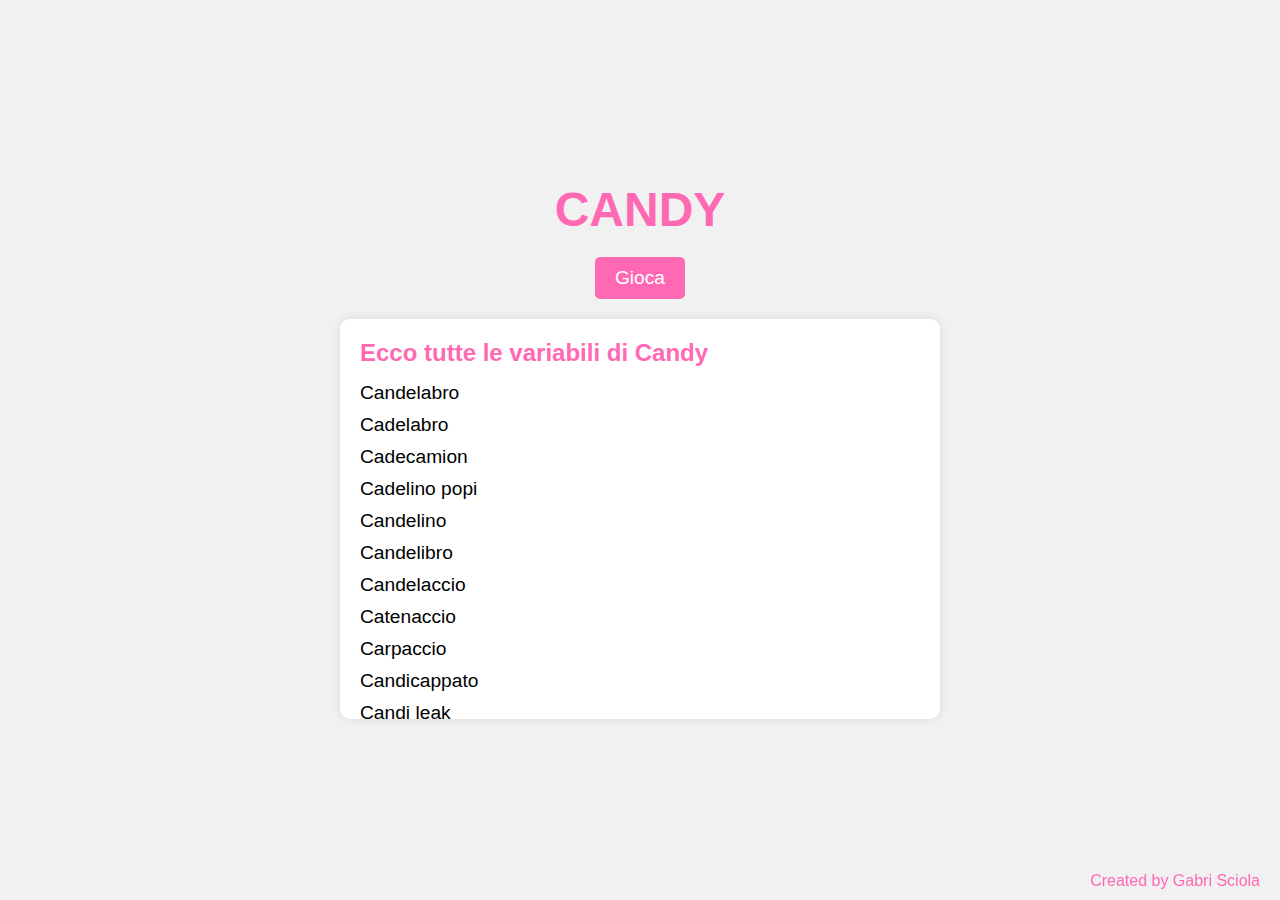
<file: index.html>
<!DOCTYPE html>
<html lang="it">
<head>
    <meta charset="UTF-8">
    <meta name="viewport" content="width=device-width, initial-scale=1.0">
    <title>CANDY</title>
    <link rel="stylesheet" href="style.css">
</head>
<body>
    <div class="title">
        <h1>CANDY</h1>
        <a href="gioca.html" class="play-button">Gioca</a> <!-- Tasto Gioca -->
    </div>

    <div class="scroll-box">
        <h2>Ecco tutte le variabili di Candy</h2>
        <ul>
            <li>Candelabro</li>
            <li>Cadelabro</li>
            <li>Cadecamion</li>
            <li>Cadelino popi</li>
            <li>Candelino</li>
            <li>Candelibro</li>
            <li>Candelaccio</li>
            <li>Catenaccio</li>
            <li>Carpaccio</li>
            <li>Candicappato</li>
            <li>Candi leak</li>
            <li>Candi craft</li>
            <li>Candyball</li>
            <li>Cade L’ano</li>
            <li>Candy</li>
            <li>Candy Shop</li>
            <li>Candy Pop</li>
            <li>Candy Cross</li>
            <li>Candy Crash</li>
            <li>Candit</li>
            <li>Brendit</li>
            <li>Candido</li>
            <li>Kennedy</li>
            <li>Kanid</li>
            <li>Campanaccio</li>
            <li>Pandi</li>
            <li>Candi</li>
            <li>Stef2317</li>
            <li>Cade Papios</li>
            <li>Skandy</li>
            <li>Sbandit</li>
            <li>Krabby</li>
            <li>Derryl</li>
            <li>Candyck Lamar</li>
            <li>Candick</li>
            <li>Cadelanchick</li>
            <li>Genghis candi</li>
            <li>Canda</li>
            <li>Kindle</li>
            <li>Kinder</li>
            <li>Candi ti castro</li>
            <li>Candylabour</li>
            <li>Candy pops</li>
            <li>Candy block</li>
            <li>Candy lock</li>
            <li>Candy spot</li>
            <li>Candy flop</li>
            <li>Candy cock</li>
            <li>Candy show</li>
            <li>Candy glock</li>
            <li>Candidato</li>
            <li>Candy Shot</li>
            <li>Candy Bot</li>
            <li>Candy Sport</li>
            <li>Candy Blob</li>
            <li>Candy Job</li>
            <li>Candy BlowJob</li>
            <li>Candy SpongeBoB</li>
            <li>Candy Bob</li>
            <li>Candy Blub</li>
            <li>Candy Plug</li>
            <li>Candy Slut</li>
            <li>Candy Jr.</li>
            <li>Candy Super</li>
            <li>Candy juice</li>
            <li>Che’n dito</li>
            <li>Candito</li>
            <li>Candida</li>
            <li>Candy Black</li>
            <li>Candy bet</li>
            <li>Candy is Back’</li>
            <li>Kenny</li>
            <li>Candy West</li>
            <li>Kermit</li>
            <li>Kenzy</li>
            <li>Kandys</li>
            <li>Splendy</li>
            <li>Shendy</li>
            <li>Sandy</li>
            <li>Squiddi</li>
            <li>Squindi?</li>
            <li>Keddy</li>
            <li>Daddy candy</li>
            <li>P Candy</li>
            <li>Hippy Candy</li>
            <li>IVP CANDY</li>
            <li>MVP Candy</li>
            <li>Candy spliff</li>
            <li>Candy beef</li>
            <li>Candy Smig</li>
            <li>Candy is big</li>
            <li>Candy gay</li>
            <li>Candy Hole</li>
            <li>Candy baby oil</li>
            <li>Candy finger</li>
            <li>Candy fingered</li>
            <li>Candy double fingered</li>
            <li>Double candy burger</li>
            <li>Candy handed</li>
            <li>Candy not headed</li>
            <li>Candy leak</li>
            <li>Candy book</li>
            <li>Chuchy chan</li>
            <li>Truce Candy</li>
            <li>Candy clan</li>
            <li>Candy club</li>
        </ul>
    </div>

    <div class="footer">
        <p>Created by Gabri Sciola</p>
    </div>
</body>
</html>
</file>
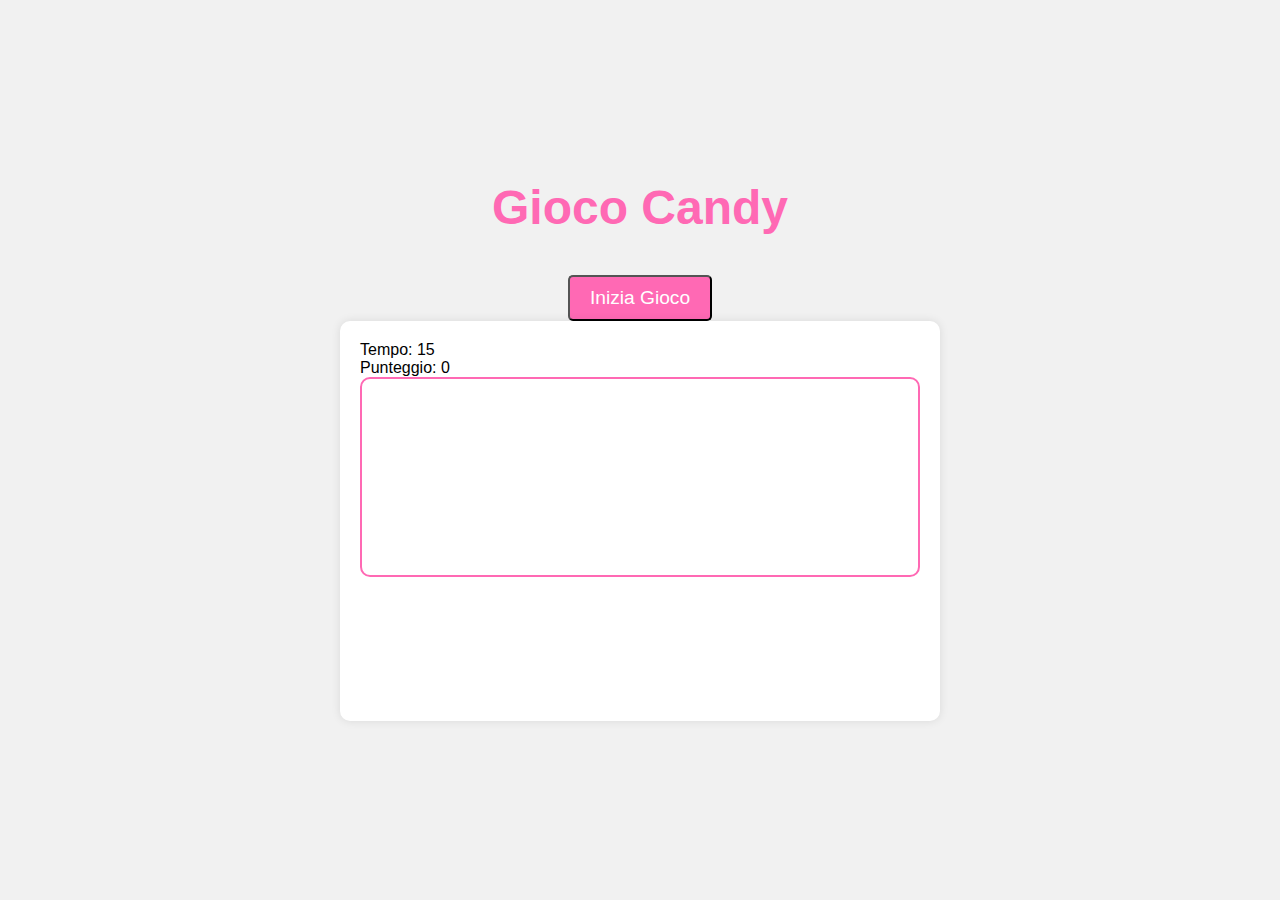
<file: gioca.html>
<!DOCTYPE html>
<html lang="it">
<head>
    <meta charset="UTF-8">
    <meta name="viewport" content="width=device-width, initial-scale=1.0">
    <title>Gioco Candy</title>
    <link rel="stylesheet" href="gioca.css">
</head>
<body>
    <div class="title">
        <h1>Gioco Candy</h1>
    </div>

    <button id="start-game-btn" class="play-button">Inizia Gioco</button>

    <div class="scroll-box">
        <p id="timer">Tempo: <span id="time-left">15</span></p>
        <p id="score">Punteggio: 0</p>
        <div id="candy-box" class="candy-box">
            <!-- Le caramelle appariranno qui -->
        </div>
    </div>

    <div id="score-board" class="score-board">
        <span id="close-btn" class="close-btn">&times;</span>
        <p id="final-score">Punteggio finale: 0</p>
        <button id="replay-btn" class="play-button">Rigioca</button>
        <button id="start-new-game" class="play-button">Inizia Nuovo Gioco</button>
    </div>

    <script src="gioca.js"></script>
</body>
</html>
</file>
<file: style.css>
* {
    margin: 0;
    padding: 0;
    box-sizing: border-box;
}

body {
    font-family: 'Arial', sans-serif;
    background-color: #f1f1f1;
    display: flex;
    flex-direction: column;
    align-items: center;
    justify-content: center;
    min-height: 100vh;
    animation: fadeIn 2s ease-in-out;
}

@keyframes fadeIn {
    0% {
        opacity: 0;
    }
    100% {
        opacity: 1;
    }
}

.title {
    text-align: center;
    margin-bottom: 20px;
    animation: slideInFromTop 1s ease-in-out;
}

@keyframes slideInFromTop {
    0% {
        transform: translateY(-100%);
    }
    100% {
        transform: translateY(0);
    }
}

h1 {
    font-size: 3rem;
    color: #FF69B4; /* Candy Pink */
    font-family: 'Arial', sans-serif;
}

.play-button {
    display: inline-block;
    padding: 10px 20px;
    margin-top: 20px;
    font-size: 1.2rem;
    color: white;
    background-color: #FF69B4;
    text-decoration: none;
    border-radius: 5px;
    transition: background-color 0.3s ease;
}

.play-button:hover {
    background-color: #ff4c99;
}

.scroll-box {
    width: 90%;
    max-width: 600px;
    height: 400px;
    overflow-y: scroll;
    background-color: white;
    padding: 20px;
    border-radius: 10px;
    box-shadow: 0 0 10px rgba(0, 0, 0, 0.1);
    animation: slideInFromLeft 1s ease-in-out;
}

@keyframes slideInFromLeft {
    0% {
        transform: translateX(-100%);
    }
    100% {
        transform: translateX(0);
    }
}

h2 {
    font-size: 1.5rem;
    color: #FF69B4;
    margin-bottom: 10px;
}

ul {
    list-style-type: none;
}

ul li {
    padding: 5px 0;
    font-size: 1.2rem;
}

.footer {
    position: fixed;
    bottom: 10px;
    right: 20px;
    font-size: 1rem;
    color: #FF69B4;
    animation: fadeIn 2s ease-in-out;
}

@media (max-width: 768px) {
    .scroll-box {
        height: 300px;
        max-width: 95%;
    }

    h1 {
        font-size: 2.5rem;
    }

    h2 {
        font-size: 1.2rem;
    }

    ul li {
        font-size: 1rem;
    }
}
</file>
<file: gioca.css>
* {
    margin: 0;
    padding: 0;
    box-sizing: border-box;
}

body {
    font-family: 'Arial', sans-serif;
    background-color: #f1f1f1;
    display: flex;
    flex-direction: column;
    align-items: center;
    justify-content: center;
    min-height: 100vh;
    animation: fadeIn 2s ease-in-out;
}

@keyframes fadeIn {
    0% {
        opacity: 0;
    }
    100% {
        opacity: 1;
    }
}

.title {
    text-align: center;
    margin-bottom: 20px;
    animation: slideInFromTop 1s ease-in-out;
}

@keyframes slideInFromTop {
    0% {
        transform: translateY(-100%);
    }
    100% {
        transform: translateY(0);
    }
}

h1 {
    font-size: 3rem;
    color: #FF69B4; /* Candy Pink */
    font-family: 'Arial', sans-serif;
}

.play-button {
    display: inline-block;
    padding: 10px 20px;
    margin-top: 20px;
    font-size: 1.2rem;
    color: white;
    background-color: #FF69B4;
    text-decoration: none;
    border-radius: 5px;
    transition: background-color 0.3s ease;
}

.play-button:hover {
    background-color: #ff4c99;
}

.scroll-box {
    width: 90%;
    max-width: 600px;
    height: 400px;
    overflow-y: scroll;
    background-color: white;
    padding: 20px;
    border-radius: 10px;
    box-shadow: 0 0 10px rgba(0, 0, 0, 0.1);
    animation: slideInFromLeft 1s ease-in-out;
}

@keyframes slideInFromLeft {
    0% {
        transform: translateX(-100%);
    }
    100% {
        transform: translateX(0);
    }
}

h2 {
    font-size: 1.5rem;
    color: #FF69B4;
    margin-bottom: 10px;
}

ul {
    list-style-type: none;
}

ul li {
    padding: 5px 0;
    font-size: 1.2rem;
}

.score-board {
    position: fixed;
    top: 50%;
    left: 50%;
    transform: translate(-50%, -50%);
    background-color: white;
    padding: 20px;
    border-radius: 10px;
    box-shadow: 0 0 10px rgba(0, 0, 0, 0.1);
    display: none;
    z-index: 999;
    text-align: center;
    width: 300px;
}

#final-score {
    font-size: 1.5rem;
    color: #FF69B4;
    margin-bottom: 20px;
}

#close-btn {
    position: absolute;
    top: 10px;
    right: 10px;
    font-size: 30px;
    color: #FF69B4;
    cursor: pointer;
}

#close-btn:hover {
    color: #333;
}

@media (max-width: 768px) {
    .scroll-box {
        height: 300px;
        max-width: 95%;
    }

    h1 {
        font-size: 2.5rem;
    }

    h2 {
        font-size: 1.2rem;
    }

    ul li {
        font-size: 1rem;
    }
}

.candy-box {
    position: relative;
    width: 100%;
    height: 200px;
    background-color: #fff;
    border: 2px solid #FF69B4; /* Candy Pink */
    border-radius: 10px;
    overflow: hidden;
}

.candy {
    position: absolute;
    font-size: 40px;
    cursor: pointer;
    user-select: none;
    animation: popUp 0.5s ease-out forwards;
}

@keyframes popUp {
    0% {
        transform: scale(0);
        opacity: 0;
    }
    100% {
        transform: scale(1);
        opacity: 1;
    }
}

.score-animation {
    position: absolute;
    font-size: 24px;
    color: #FF69B4;
    animation: fadeOut 1s forwards;
}

@keyframes fadeOut {
    0% {
        opacity: 1;
    }
    100% {
        opacity: 0;
        transform: translateY(-20px);
    }
}
</file>
